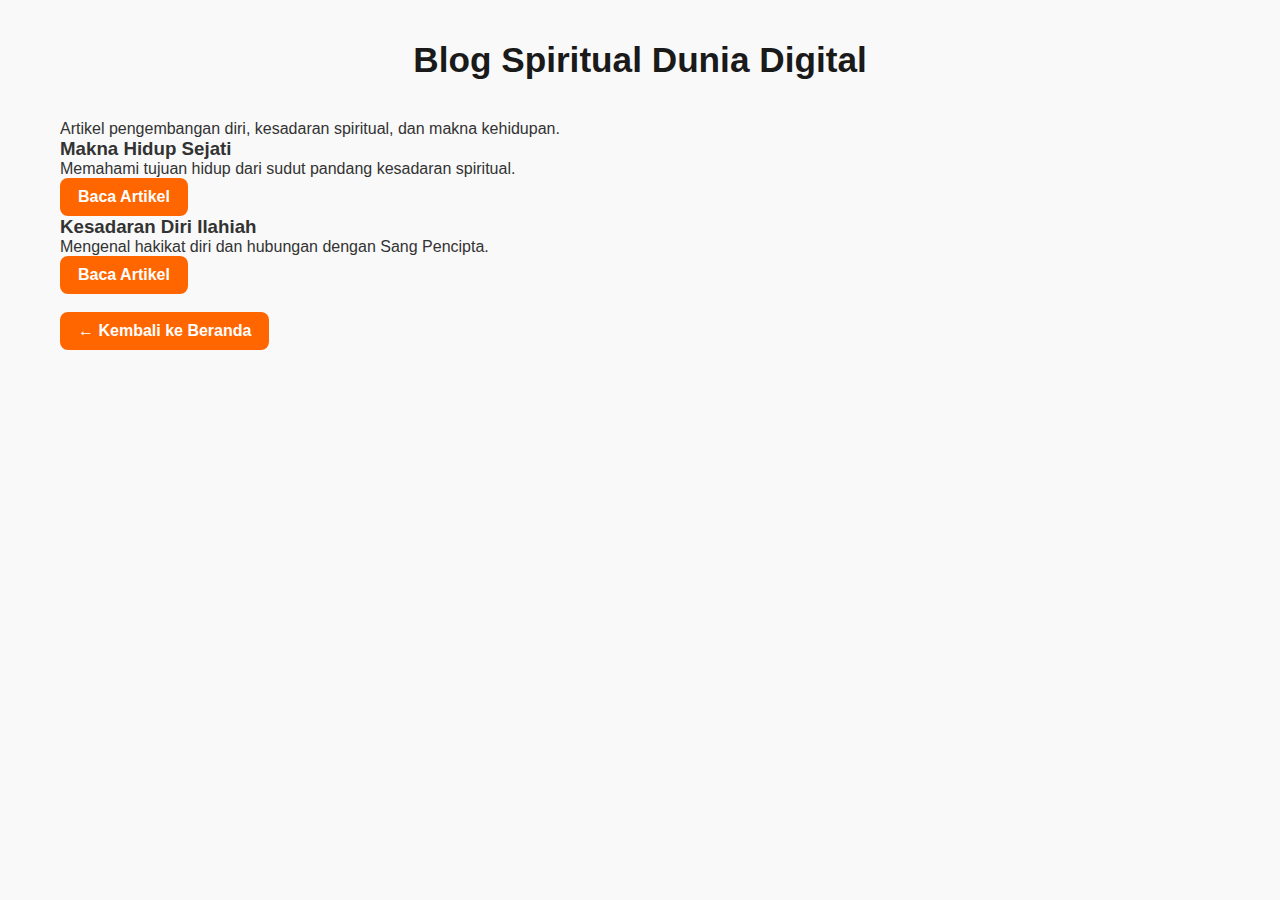
<file: pages/blog/index.html>
<!DOCTYPE html>
<html lang="id">
<head>
  <meta charset="UTF-8">
  <title>Blog Spiritual - Dunia Digital</title>
  <link rel="stylesheet" href="/assets/css/style.css">
</head>
<body>
  <div class="container">
    <h1>Blog Spiritual Dunia Digital</h1>
    <p>Artikel pengembangan diri, kesadaran spiritual, dan makna kehidupan.</p>

    <div class="product">
      <h3>Makna Hidup Sejati</h3>
      <p>Memahami tujuan hidup dari sudut pandang kesadaran spiritual.</p>
      <a class="btn" href="makna-hidup.html">Baca Artikel</a>
    </div>

    <div class="product">
      <h3>Kesadaran Diri Ilahiah</h3>
      <p>Mengenal hakikat diri dan hubungan dengan Sang Pencipta.</p>
      <a class="btn" href="kesadaran-diri.html">Baca Artikel</a>
    </div>

    <br>
    <a class="btn" href="/index.html">← Kembali ke Beranda</a>
  </div>
</body>
</html>
</file>
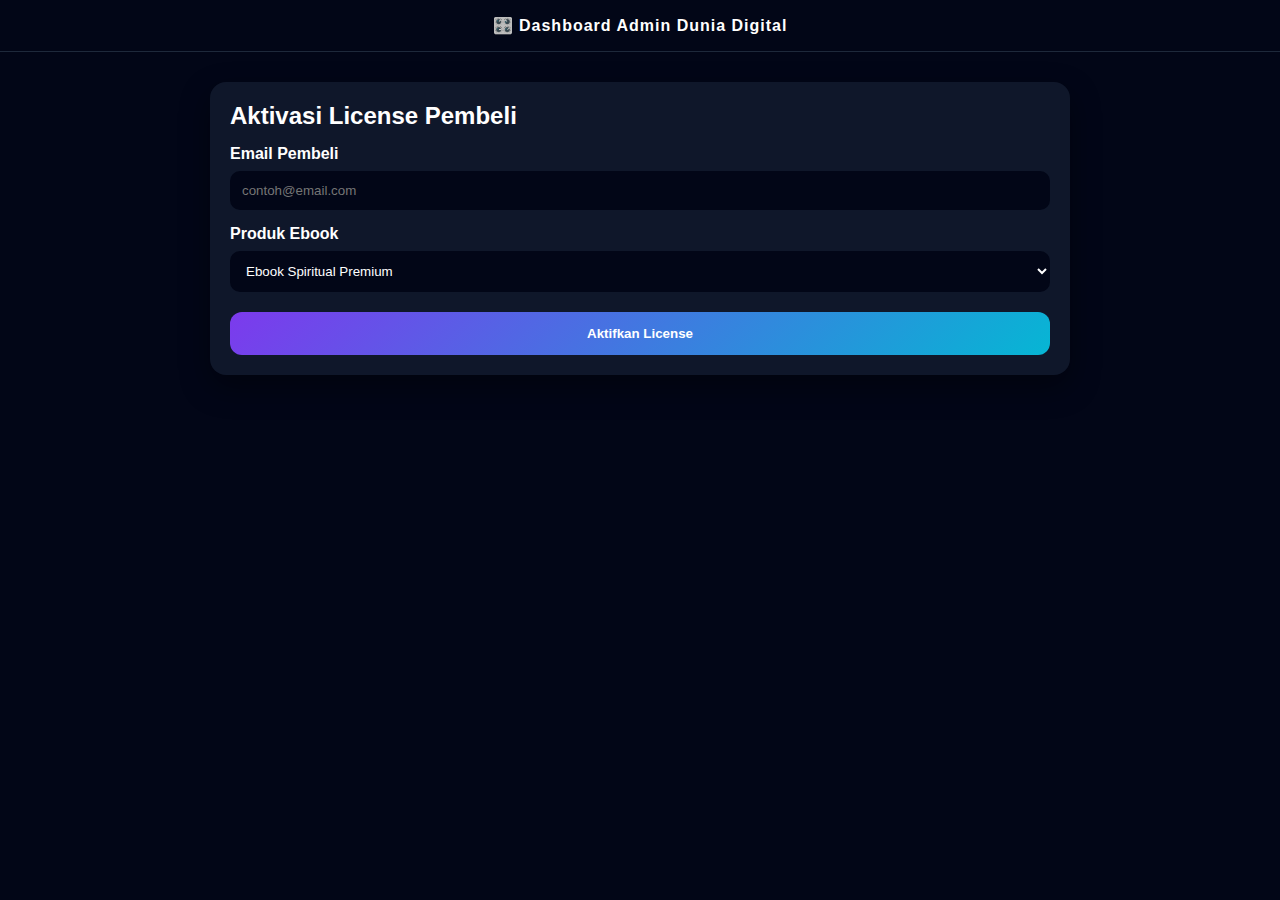
<file: pages/dashboard/index.html>
<!DOCTYPE html>
<html lang="id">
<head>
  <meta charset="UTF-8" />
  <meta name="viewport" content="width=device-width, initial-scale=1.0"/>
  <title>Dashboard Admin - Dunia Digital</title>
  <link rel="stylesheet" href="/assets/css/style.css" />

  <style>
    body {
      margin: 0;
      font-family: Arial, sans-serif;
      background: #020617;
      color: white;
    }
    header {
      padding: 16px;
      text-align: center;
      background: #020617;
      border-bottom: 1px solid #1e293b;
      font-weight: bold;
      letter-spacing: 1px;
    }
    .container {
      max-width: 900px;
      margin: auto;
      padding: 30px 20px;
    }
    .card {
      background: #0f172a;
      padding: 20px;
      border-radius: 16px;
      margin-bottom: 20px;
      box-shadow: 0 12px 30px rgba(0,0,0,0.4);
    }
    input, select {
      width: 100%;
      padding: 12px;
      border-radius: 10px;
      border: none;
      margin-top: 8px;
      background: #020617;
      color: white;
    }
    label {
      margin-top: 15px;
      display: block;
      font-weight: bold;
    }
    button {
      margin-top: 20px;
      padding: 14px;
      border-radius: 12px;
      border: none;
      width: 100%;
      font-weight: bold;
      background: linear-gradient(135deg,#7c3aed,#06b6d4);
      color: white;
      cursor: pointer;
    }
    .result {
      margin-top: 20px;
      padding: 15px;
      background: #020617;
      border-radius: 12px;
      font-size: 14px;
      line-height: 1.6;
    }
    .license {
      font-size: 18px;
      font-weight: bold;
      color: #22c55e;
      margin-top: 10px;
    }
  </style>
</head>
<body>

<header>🎛️ Dashboard Admin Dunia Digital</header>

<div class="container">

  <div class="card">
    <h2>Aktivasi License Pembeli</h2>

    <label>Email Pembeli</label>
    <input type="email" id="email" placeholder="contoh@email.com">

    <label>Produk Ebook</label>
    <select id="product">
      <option value="Ebook Spiritual Premium">Ebook Spiritual Premium</option>
      <option value="Bundle Spiritual Mastery">Bundle Spiritual Mastery</option>
      <option value="Sistem Energi & Kesadaran">Sistem Energi & Kesadaran</option>
    </select>

    <button onclick="activateLicense()">Aktifkan License</button>

    <div class="result" id="resultBox" style="display:none;">
      <div>License berhasil dibuat:</div>
      <div class="license" id="licenseKey"></div>

      <div style="margin-top:10px;">
        Link Akses Viewer:
        <div id="viewerLink"></div>
      </div>

      <button onclick="sendToWhatsApp()">Kirim License ke WhatsApp</button>
    </div>
  </div>

</div>

<script>
  let generatedLicense = "";

  async function activateLicense() {
    const email = document.getElementById("email").value;
    const product = document.getElementById("product").value;

    if (!email) {
      alert("Email wajib diisi");
      return;
    }

    const res = await fetch("/api/activate", {
      method: "POST",
      headers: {
        "Content-Type": "application/json"
      },
      body: JSON.stringify({ email, product })
    });

    const data = await res.json();

    if (data.success) {
      generatedLicense = data.license;

      document.getElementById("licenseKey").innerText = data.license;

      const viewerURL = window.location.origin + "/store/viewer.html?key=" + data.license;
      document.getElementById("viewerLink").innerText = viewerURL;

      document.getElementById("resultBox").style.display = "block";
    } else {
      alert("Gagal membuat license");
    }
  }

  function sendToWhatsApp() {
    if (!generatedLicense) return;

    const viewerURL = window.location.origin + "/store/viewer.html?key=" + generatedLicense;

    const text = `
Halo, license ebook Anda sudah aktif ✨

🔑 License: ${generatedLicense}
📖 Akses Ebook:
${viewerURL}

Silakan buka link di atas untuk membaca ebook.
Terima kasih 🙏
    `;

    const encoded = encodeURIComponent(text);
    window.open("https://wa.me/6285175313909?text=" + encoded, "_blank");
  }
</script>

</body>
</html>
</file>
<file: assets/css/style.css>
/* assets/css/style.css */

/* ===== RESET ===== */
* {
  margin: 0;
  padding: 0;
  box-sizing: border-box;
}

body {
  font-family: 'Segoe UI', Tahoma, Geneva, Verdana, sans-serif;
  background-color: #f9f9f9;
  color: #333;
}

.container {
  max-width: 1200px;
  margin: auto;
  padding: 40px 20px;
}

/* ===== HEADER ===== */
h1 {
  text-align: center;
  font-size: 2.2rem;
  margin-bottom: 40px;
  color: #1a1a1a;
}

/* ===== GRID ===== */
.grid {
  display: grid;
  grid-template-columns: repeat(auto-fit, minmax(220px, 1fr));
  gap: 30px;
}

/* ===== CARD ===== */
.card {
  background-color: #fff;
  border-radius: 12px;
  overflow: hidden;
  box-shadow: 0 8px 20px rgba(0,0,0,0.1);
  transition: transform 0.3s ease, box-shadow 0.3s ease;
  perspective: 1000px;
}

.card img {
  width: 100%;
  height: auto;
  display: block;
  transition: transform 0.3s ease;
  border-bottom: 1px solid #eee;
}

.card-body {
  padding: 20px;
  text-align: center;
}

.card-body .title {
  font-size: 1.1rem;
  font-weight: 600;
  margin-bottom: 10px;
  color: #111;
}

.card-body .desc {
  font-size: 0.95rem;
  color: #666;
  margin-bottom: 15px;
  min-height: 40px; /* jaga tinggi uniform */
}

/* ===== BUTTON ===== */
.btn {
  display: inline-block;
  padding: 10px 18px;
  background: #ff6600;
  color: #fff;
  text-decoration: none;
  font-weight: 600;
  border-radius: 8px;
  transition: background 0.3s ease, transform 0.2s ease;
}

.btn:hover {
  background: #e65500;
  transform: translateY(-3px);
}

/* ===== CARD HOVER 3D ===== */
.card:hover {
  transform: translateY(-8px) rotateX(3deg) rotateY(3deg);
  box-shadow: 0 15px 25px rgba(0,0,0,0.2);
}

.card:hover img {
  transform: scale(1.05);
}

/* ===== FOOTER ===== */
footer {
  margin-top: 50px;
  text-align: center;
  font-size: 0.9rem;
  color: #888;
}

/* ===== RESPONSIVE ===== */
@media (max-width: 768px) {
  h1 {
    font-size: 1.8rem;
    margin-bottom: 30px;
  }

  .card-body .title {
    font-size: 1rem;
  }

  .card-body .desc {
    font-size: 0.9rem;
  }
}
/* ===== FIX GAMBAR EBOOK ===== */

.book-card img {
  width: 100%;
  max-width: 220px;
  height: auto;
  display: block;
  margin: 0 auto;
  border-radius: 12px;
}

/* Supaya tidak melebar aneh */
img {
  max-width: 100%;
  height: auto;
}

/* Grid biar rapi */
.book-container {
  display: grid;
  grid-template-columns: repeat(auto-fit, minmax(160px, 1fr));
  gap: 20px;
  padding: 20px;
  }
/* ===== STORE PREMIUM DESIGN ===== */

.store-section {
  padding: 40px 20px;
  text-align: center;
  background: linear-gradient(180deg, #0f172a, #111827);
}

.store-title {
  color: #fff;
  font-size: 24px;
  margin-bottom: 30px;
}

.book-container {
  display: grid;
  grid-template-columns: repeat(auto-fit, minmax(260px, 1fr));
  gap: 30px;
  max-width: 1200px;
  margin: auto;
}

.book-card {
  background: #1f2937;
  border-radius: 20px;
  overflow: hidden;
  box-shadow: 0 10px 25px rgba(0,0,0,0.4);
  transition: 0.3s ease;
  position: relative;
}

.book-card:hover {
  transform: translateY(-8px);
  box-shadow: 0 20px 40px rgba(0,0,0,0.6);
}

.book-card img {
  width: 100%;
  height: auto;
}

.book-content {
  padding: 20px;
  text-align: left;
}

.book-content h3 {
  color: #fff;
  margin-bottom: 5px;
}

.author {
  font-size: 14px;
  color: #9ca3af;
  margin-bottom: 10px;
}

.desc {
  font-size: 14px;
  color: #d1d5db;
  margin-bottom: 15px;
}

.price {
  font-size: 18px;
  font-weight: bold;
  color: #22c55e;
  margin-bottom: 15px;
}

.btn-buy {
  display: block;
  text-align: center;
  padding: 12px;
  background: linear-gradient(90deg, #22c55e, #16a34a);
  color: white;
  border-radius: 10px;
  text-decoration: none;
  font-weight: bold;
  transition: 0.3s;
}

.btn-buy:hover {
  background: linear-gradient(90deg, #16a34a, #15803d);
}

.badge {
  position: absolute;
  top: 15px;
  left: 15px;
  background: #f59e0b;
  color: black;
  font-size: 12px;
  padding: 6px 10px;
  border-radius: 20px;
  font-weight: bold;
}

.best-seller {
  border: 2px solid #f59e0b;
  }
.pricing-box {
  max-width: 420px;
  background: linear-gradient(145deg,#0f172a,#111827);
  border-radius: 18px;
  padding: 25px;
  color: #fff;
  box-shadow: 0 20px 60px rgba(0,0,0,0.5);
  font-family: 'Segoe UI', sans-serif;
  border: 1px solid rgba(255,255,255,0.05);
}

.pricing-header {
  display: flex;
  justify-content: space-between;
  align-items: center;
}

.product-title {
  font-size: 20px;
  font-weight: 600;
}

.badge {
  background: #ef4444;
  padding: 4px 10px;
  font-size: 11px;
  border-radius: 20px;
}

.price-area {
  margin-top: 15px;
}

.normal-price {
  text-decoration: line-through;
  color: #9ca3af;
  font-size: 15px;
}

.normal-label {
  font-size: 11px;
  color: #6b7280;
  margin-left: 6px;
}

.price-promo {
  margin-top: 8px;
}

.promo-price {
  font-size: 32px;
  font-weight: bold;
  color: #22c55e;
  text-shadow: 0 0 20px rgba(34,197,94,0.4);
}

.promo-label {
  display: block;
  font-size: 12px;
  color: #facc15;
}

.bonus-box {
  margin-top: 12px;
  font-size: 13px;
  color: #38bdf8;
}

.scarcity {
  margin-top: 10px;
  font-size: 13px;
  color: #f97316;
  font-weight: bold;
}

.social-proof {
  margin-top: 6px;
  font-size: 13px;
  color: #cbd5e1;
}

.countdown-box {
  margin-top: 12px;
  font-size: 14px;
  font-weight: bold;
  color: #facc15;
}

.buy-button {
  width: 100%;
  margin-top: 18px;
  padding: 14px;
  border: none;
  border-radius: 12px;
  font-size: 15px;
  font-weight: bold;
  background: linear-gradient(90deg,#22c55e,#16a34a);
  color: #fff;
  cursor: pointer;
  transition: 0.3s;
}

.buy-button:hover {
  transform: translateY(-2px);
  box-shadow: 0 10px 25px rgba(34,197,94,0.5);
}

.guarantee {
  margin-top: 12px;
  font-size: 12px;
  text-align: center;
  color: #9ca3af;
  }
</file>
